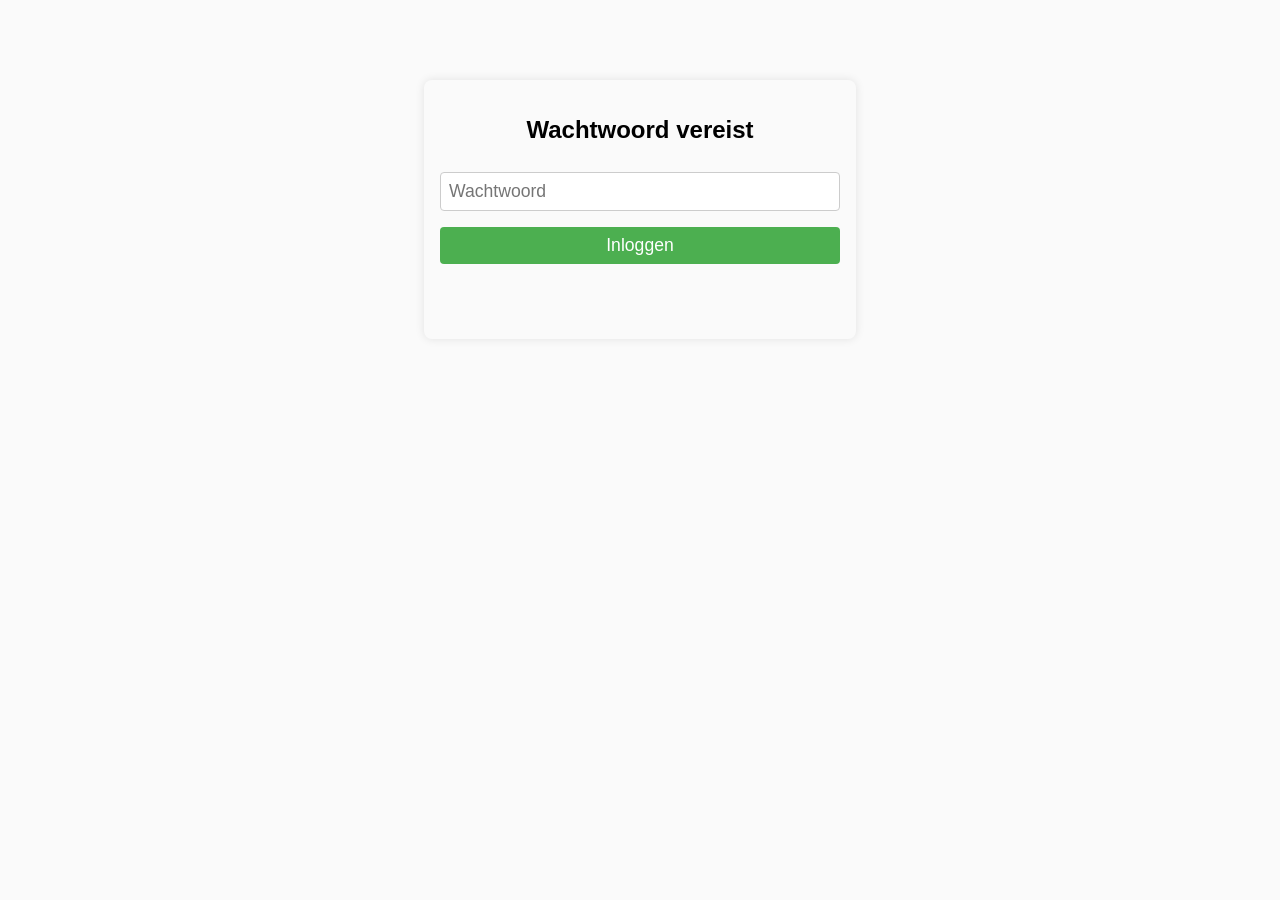
<file: public/login.html>
<!DOCTYPE html>
<html lang="nl">
<head>
  <meta charset="UTF-8" />
  <title>Login</title>
  <style>
    body {
      font-family: Arial, sans-serif;
      max-width: 400px;
      margin: 5rem auto;
      padding: 1rem;
      text-align: center;
      background: #fafafa;
      border-radius: 8px;
      box-shadow: 0 0 10px rgba(0,0,0,0.1);
    }
    input, button {
      font-size: 1.1rem;
      padding: 0.5rem;
      margin: 0.5rem 0;
      width: 100%;
      box-sizing: border-box;
      border-radius: 4px;
      border: 1px solid #ccc;
    }
    button {
      background-color: #4CAF50;
      color: white;
      border: none;
      cursor: pointer;
    }
    button:hover {
      background-color: #45a049;
    }
    #error {
      color: red;
      min-height: 1.2rem;
    }
  </style>
</head>
<body>
  <h2>Wachtwoord vereist</h2>
  <form onsubmit="checkPassword(event)">
    <input type="password" id="pw" placeholder="Wachtwoord" required autocomplete="off" />
    <button type="submit">Inloggen</button>
  </form>
  <p id="error"></p>

  <script>
  async function checkPassword(e) {
    e.preventDefault();
    const pw = document.getElementById("pw").value;

    try {
      const res = await fetch('/api/login', {
        method: 'POST',
        headers: { 'Content-Type': 'application/json' },
        body: JSON.stringify({ password: pw })
      });

      if (res.ok) {
        window.location.href = '/'; // Redirect on success
      } else {
        const data = await res.json();
        document.getElementById("error").textContent = data.message || 'Login failed';
      }
    } catch (err) {
      document.getElementById("error").textContent = 'Network error';
    }
  }
</script>

</body>
</html>
</file>
